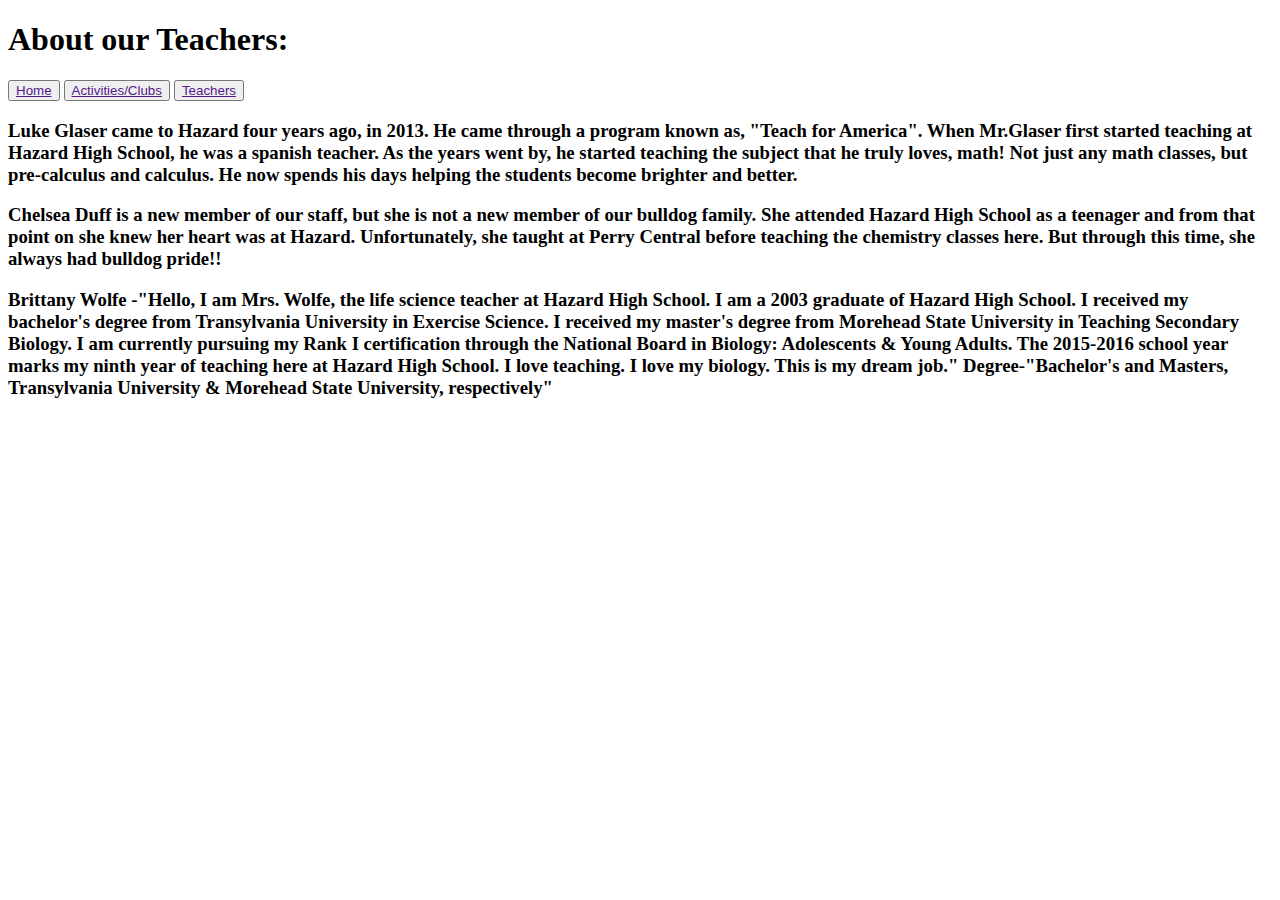
<file: staff.html>
<!DOCTYPE html>
<html>
    <head>
        <title>Teachers</title>
    </head>
    <body>
      <h1 id="titulo">About our Teachers:</h1>
         <div id= "nav">
        <button class="buttons"><a href="">Home</a></button> 
        <button class="buttons"><a href="">Activities/Clubs</a></button>
        <button class="buttons"><a href=""> Teachers</a></button></div>
        <h3> Luke Glaser came to Hazard four years ago, in 2013. He came through a program known as, "Teach for America". When Mr.Glaser first started teaching at Hazard High School, he was a spanish teacher. As the years went by, he started teaching the subject that he truly loves, math! Not just any math classes, but pre-calculus and calculus. He now spends his days helping the students become brighter and better.
        </h3>
        <h3> Chelsea Duff is a new member of our staff, but she is not a new member of our bulldog family. She attended Hazard High School as a teenager and from that point on she knew her heart was at Hazard. Unfortunately, she taught at Perry Central before teaching the chemistry classes here. But through this time, she always had bulldog pride!!</h3>
        <h3> Brittany Wolfe -"Hello, I am Mrs. Wolfe, the life science teacher at Hazard High School.  I am a 2003 graduate of Hazard High School.  I received my bachelor's degree from Transylvania University in Exercise Science.  I received my master's degree from Morehead State University in Teaching Secondary Biology. I am currently pursuing my Rank I certification through the National Board in Biology: Adolescents & Young Adults. The 2015-2016 school year marks my ninth year of teaching here at Hazard High School. I love teaching.  I love my biology.  This is  my dream job." Degree-"Bachelor's and Masters, Transylvania University & Morehead State University, respectively"</h3>
           
    </body>
</html>
</file>
